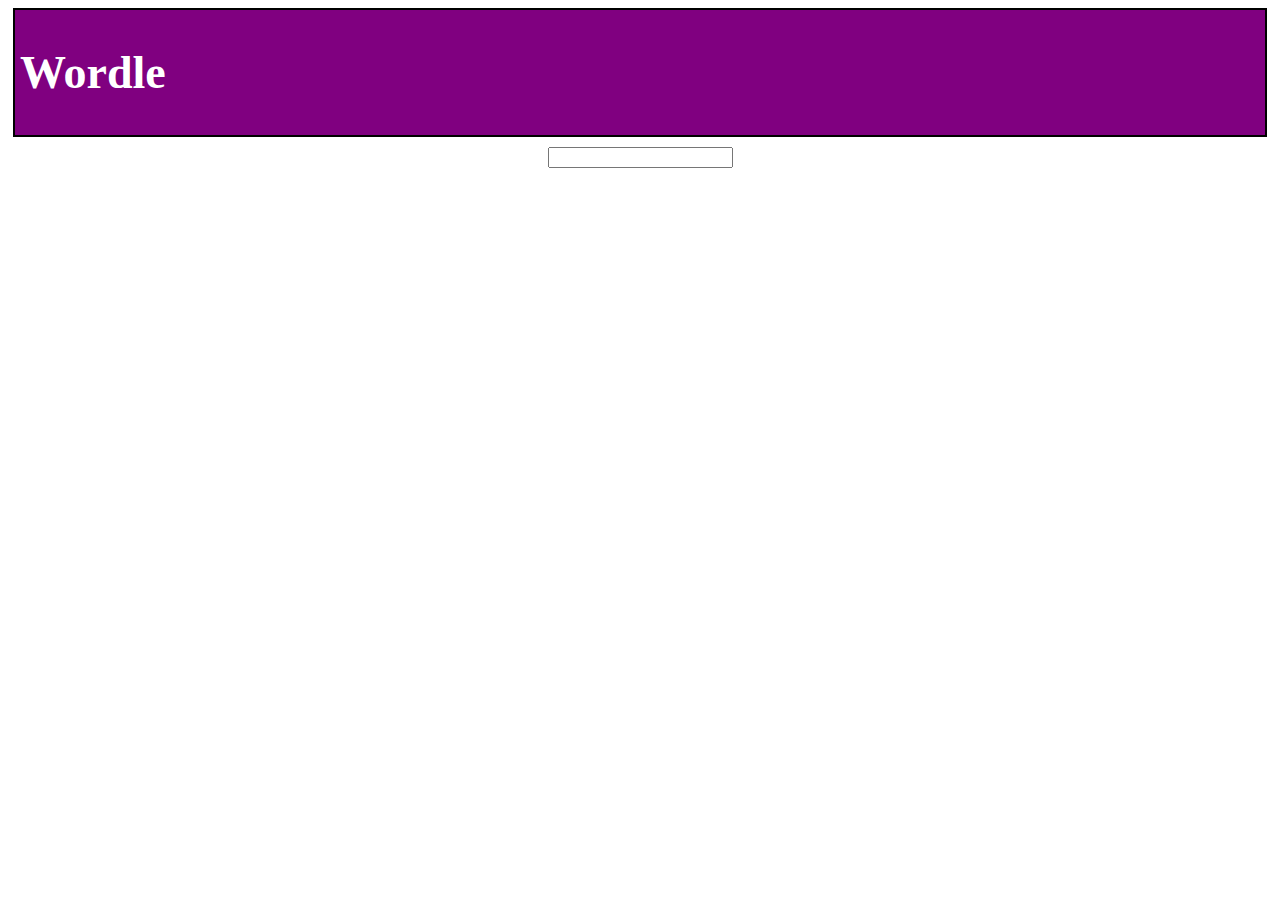
<file: index.html>
<!DOCTYPE html>
<html lang="es" dir="ltr">
  <head>
    <meta charset="utf-8">
    <link rel="stylesheet" href="styles.css">
    <title>Wordle</title>
  </head>
  <body>
    <!-- solucion     -->
  <div class="Titulo">
    <h1>Wordle</h1>
  </div>
    <input onchange="handleChange(event)" type="text" name="Word" value="">
    <br>
    <script src="main.js" charset="utf-8"></script>
  </body>
</html>
</file>
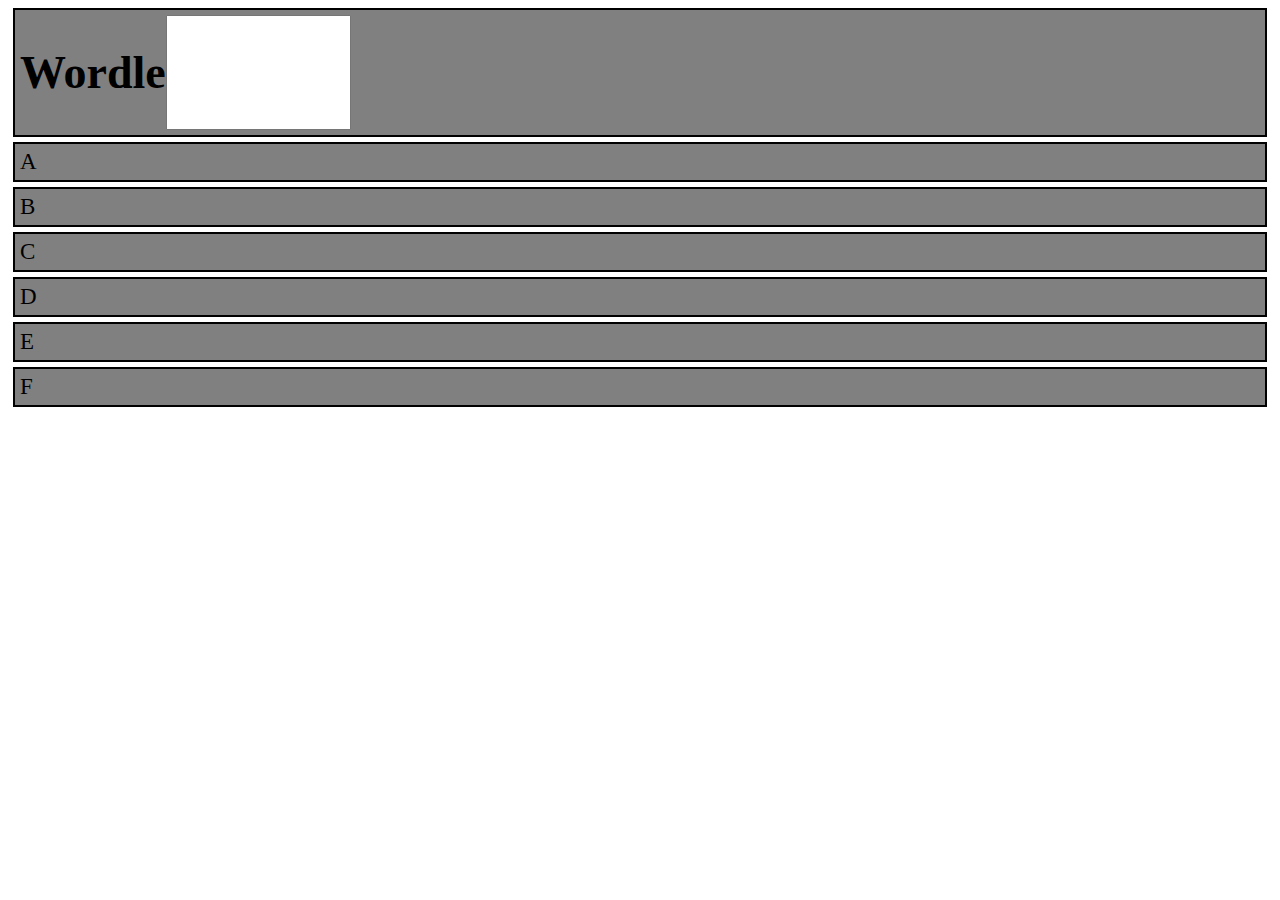
<file: prueba.html>
<!DOCTYPE html>
<html lang="es" dir="ltr">
  <head>
    <meta charset="utf-8">
    <link rel="stylesheet" href="styles.css">
    <title>Prueba</title>
  </head>
  <body>
  <div class="nada">
    <h1>Wordle</h1>
    <input onchange="handleChange(event)" type="text" name="Word" value="">
    <br>
  </div>
  <div>A</div>
  <div>B</div>
  <div>C</div>
  <div>D</div>
  <div>E</div>
  <div>F</div>
    <script src="main.js" charset="utf-8"></script>
  </body>
</html>
</file>
<file: styles.css>
body{
  text-align: center;
  font-size: 23px;
}
div{
  margin: 5px;
  padding: 5px;
  border: 2px solid black;
  background-color: grey;
  display: flex;
  flex-direction: row;
  text-align: center;
}

.Titulo{
  background-color: purple;
  color: white;
}
/*
#IDPal{
  background-color: grey;
  display: flex;
  flex-direction: column;
}
*/
#IDV{
  background-color: green;
}

#IDA{
  background-color: yellow;
}
</file>
